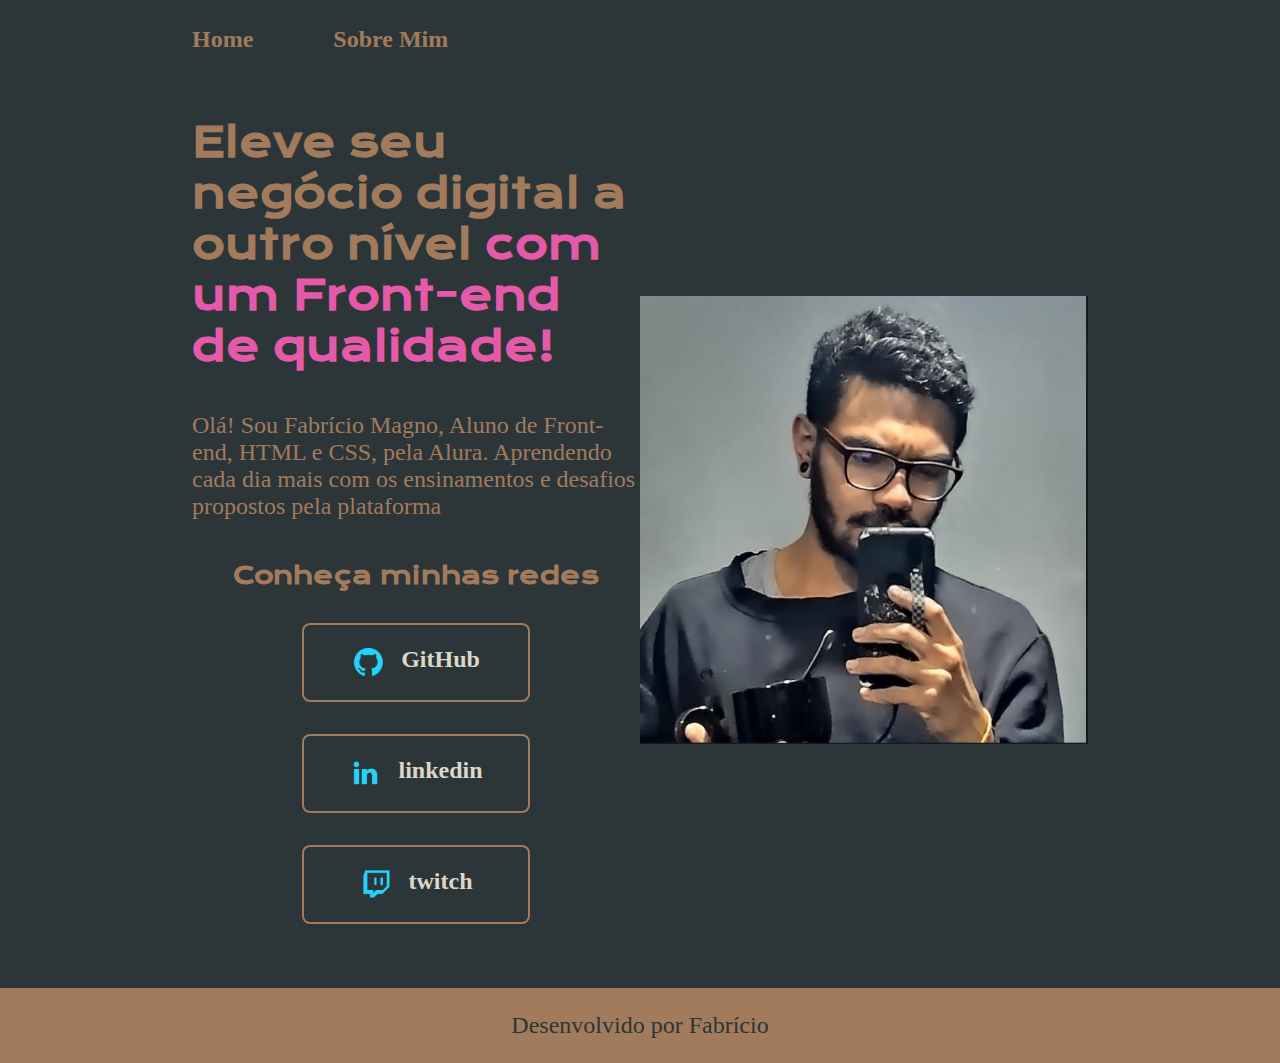
<file: index.html>
<!DOCTYPE html>
<html lang="en">
<head>
   <meta charset="UTF-8">
   <meta http-equiv="X-UA-Compatible" content="IE=edge">
   <meta name="viewport" content="width=device-width, initial-scale=1.0">
   <title>Portfolio</title>
   <link rel="stylesheet" href="./styles/style.css">
</head>
<body>
   <header class="cabacalho">
      <nav class="cabecalho__menu">
         <a class="cabecalho__menu__link" href="index.html">Home</a>
         <a class="cabecalho__menu__link" href="about.html">Sobre Mim</a>
      </nav>
   </header>
   <main class="apresentacao">
      <section class="apresentacao__conteudo">
         <h1 class="apresentacao__conteudo__titulo">Eleve seu negócio digital a outro nível <strong class="destaque-titulo" > com um Front-end de qualidade!</strong></h1>
         <p class="apresentacao__conteudo__texto">Olá! Sou Fabrício Magno, Aluno de Front-end, HTML e CSS, pela Alura.
         Aprendendo cada dia mais com os ensinamentos e desafios propostos pela plataforma</p>
         <div class="apresentacao__links">
            <h2 class="apresentacao_links_subtitulo">Conheça minhas redes</h2>
            <a class="apresentacao__links_navegacao" href="http://github.com">
               <img src="./assets/github.png" >
               GitHub</a>
            <a class="apresentacao__links_navegacao" href="http://linkedin/in/.com">
                  <img src="./assets/linkedin.png" >
                  linkedin</a>
             <a class="apresentacao__links_navegacao" href="http://twitch.tv">
                     <img src="./assets/twitch.png" >
                     twitch</a>
         </div>
      </section>
      <img class="apresentaçao__imagem" src="./assets/imagem.jpg" alt="Fotos de Fabrício">
   </main>
   <footer class="rodape">
      <p>Desenvolvido por Fabrício</p>
   </footer>
   
</body>
</html>
</file>
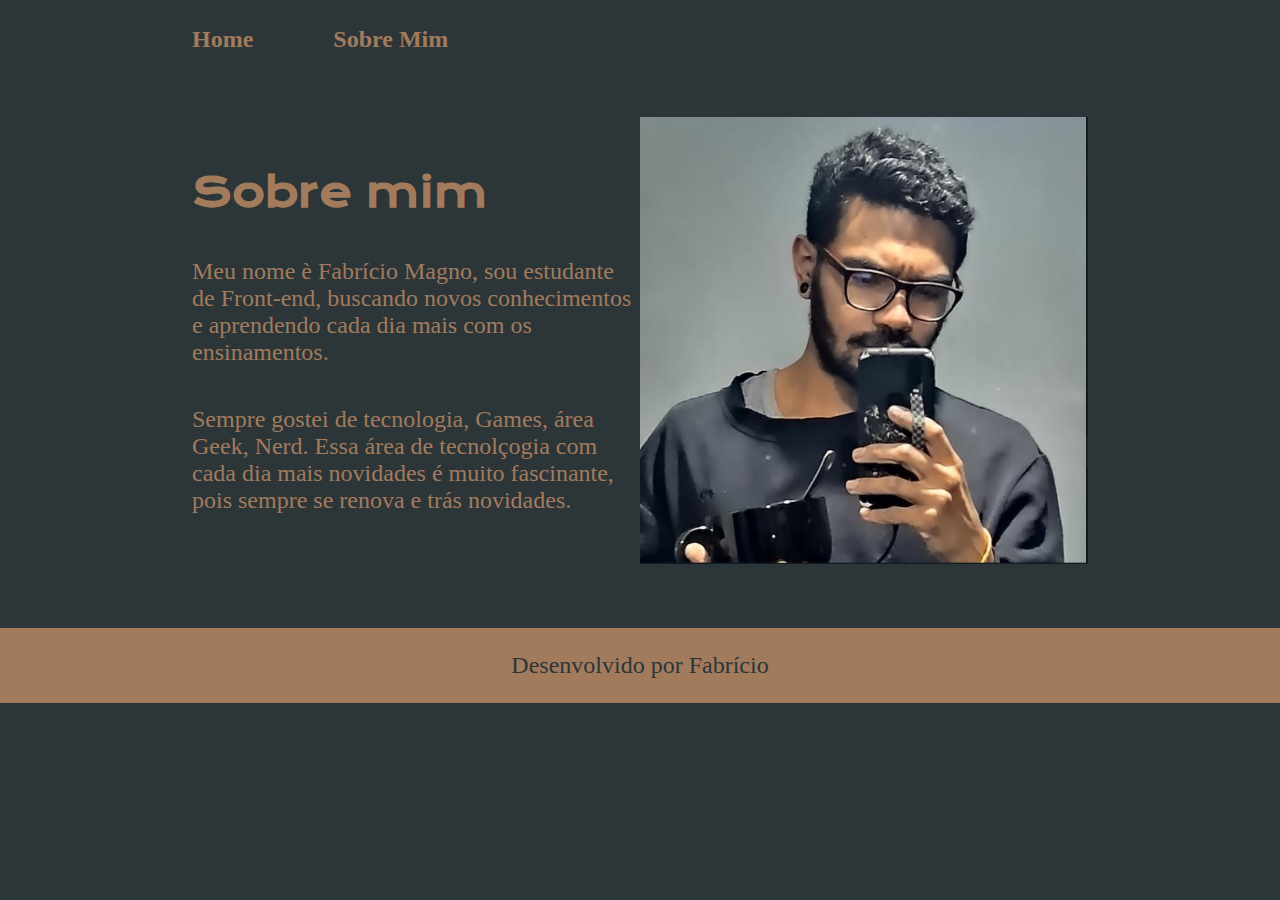
<file: about.html>
<!DOCTYPE html>
<html lang="pt-br">
<head>
    <meta charset="UTF-8">
    <meta http-equiv="X-UA-Compatible" content="IE=edge">
    <meta name="viewport" content="width=device-width, initial-scale=1.0">
    <title>Sobre Mim</title>
    <link rel="stylesheet" href="./styles/style.css">
</head>
<body>
    <header class="cabacalho">
        <nav class="cabecalho__menu">
           <a class="cabecalho__menu__link" href="index.html">Home</a>
           <a class="cabecalho__menu__link" href="about.html">Sobre Mim</a>
        </nav>
     </header>
    <main class="apresentacao">
    <section class="apresentacao__conteudo">
        <h1 class="apresentacao__conteudo__titulo">Sobre mim </h1>
        <p class="apresentacao__conteudo__texto">Meu nome è Fabrício Magno, sou estudante de Front-end, buscando novos conhecimentos e aprendendo cada dia mais com os ensinamentos.</p>
        <p class="apresentacao__conteudo__texto"> Sempre gostei de tecnologia, Games, área Geek, Nerd. Essa área de tecnolçogia com cada dia mais novidades é muito fascinante, pois sempre se renova e trás novidades.</p>
    </section>
        <img class="apresentaçao__imagem"  src="./assets/imagem.jpg" alt="Fotos de Fabrício">


    </main>
    <footer class="rodape">
        <p>Desenvolvido por Fabrício</p>
     </footer>
    
</body>
</html>
</file>
<file: styles/style.css>
@import url('https://fonts.googleapis.com/css2?family=Krona+One&family=Montserrat:wght@400;600&display=swap');
*{
    margin: 0;
    padding: 0;
}
:root {
    --cor-primaria: #2C3639;
    --cor-secundaria: #DCD7C9;
    --cor-terciaria: #A27B5C;
    --cor-hover: #3F4E4F;


    --fonte-primaria:'Krona One', sans-serif;
    --fonte-secundaria:'Montserrat, sans-serif';


}


body{ 
    box-sizing: border-box;
    background-color: var(--cor-primaria);
    color: var(--cor-terciaria);

}


.cabacalho {
    padding: 2% 0% 0% 15% ;

}

.cabecalho__menu {
    display: flex;
    gap: 80px;
    
}

.cabecalho__menu__link {
    font-family: var(--fonte-secundaria);
    font-size: 1.5rem;
    font-weight: 600;
    color: var(--cor-terciaria);
    text-decoration: none;


}
    

.apresentacao{
    padding: 5% 15%; /* primeiro é cima, baixo - segundo é esquerda direita */
    display: flex;
    align-items: center;
    justify-content: space-between;
}   

.apresentacao__conteudo{
    width: 50%;
    display: flex;
    flex-direction: column;
    gap: 40px;

}

.apresentacao__conteudo__titulo{
    font-size: 2.5rem;
    font-family: var(--fonte-primaria);
}

.destaque-titulo{
    color: #E459A8;

}

.apresentacao__conteudo__texto{
    font-size: 1.5rem;
    font-family:var(--fonte-secundaria);

}

.apresentacao__links {
    display: flex;
    flex-direction: column;
    justify-content: space-between;
    align-items: center;
    gap: 32px;
}

.apresentacao_links_subtitulo {
    font-family: var(--fonte-primaria);
    font-weight: 400px;
    font-size: 1.5rem;
}
.apresentacao__links_navegacao {
    display: flex;
    justify-content: center;
    gap: 16px;
    border: 2px solid var(--cor-terciaria);
    width: 50%;
    text-align: center;
    border-radius: 8px;
    font-size: 1.5rem;
    font-weight: 600;
    padding: 21.5px 0;
    text-decoration: none;
    color: var(--cor-secundaria);
    font-family: var(--fonte-secundaria);

}

.apresentacao__links_link:hover{
    background-color: var(--cor-hover);
}

.apresentaçao__imagem{
    width: 50%;
}

.rodape {
    padding: 24px;
    color: var(--cor-primaria);
    background-color:var(--cor-terciaria);
    text-align: center;
    font-size: 1.5rem;
    font-family: var(--fonte-secundaria);
}

@media ( max-width: 1200px) {
    .cabecalho {
        padding: 10%;
    }

    .cabecalho__menu {
        justify-content: center;
    }

    .apresentacao {
        flex-direction: column-reverse;
        padding: 5%;
    
    }

    .apresentacao__conteudo {
        width: auto; /* auto, pra ela pegar todo espaço que ela consiga na página */

    }


}
</file>
